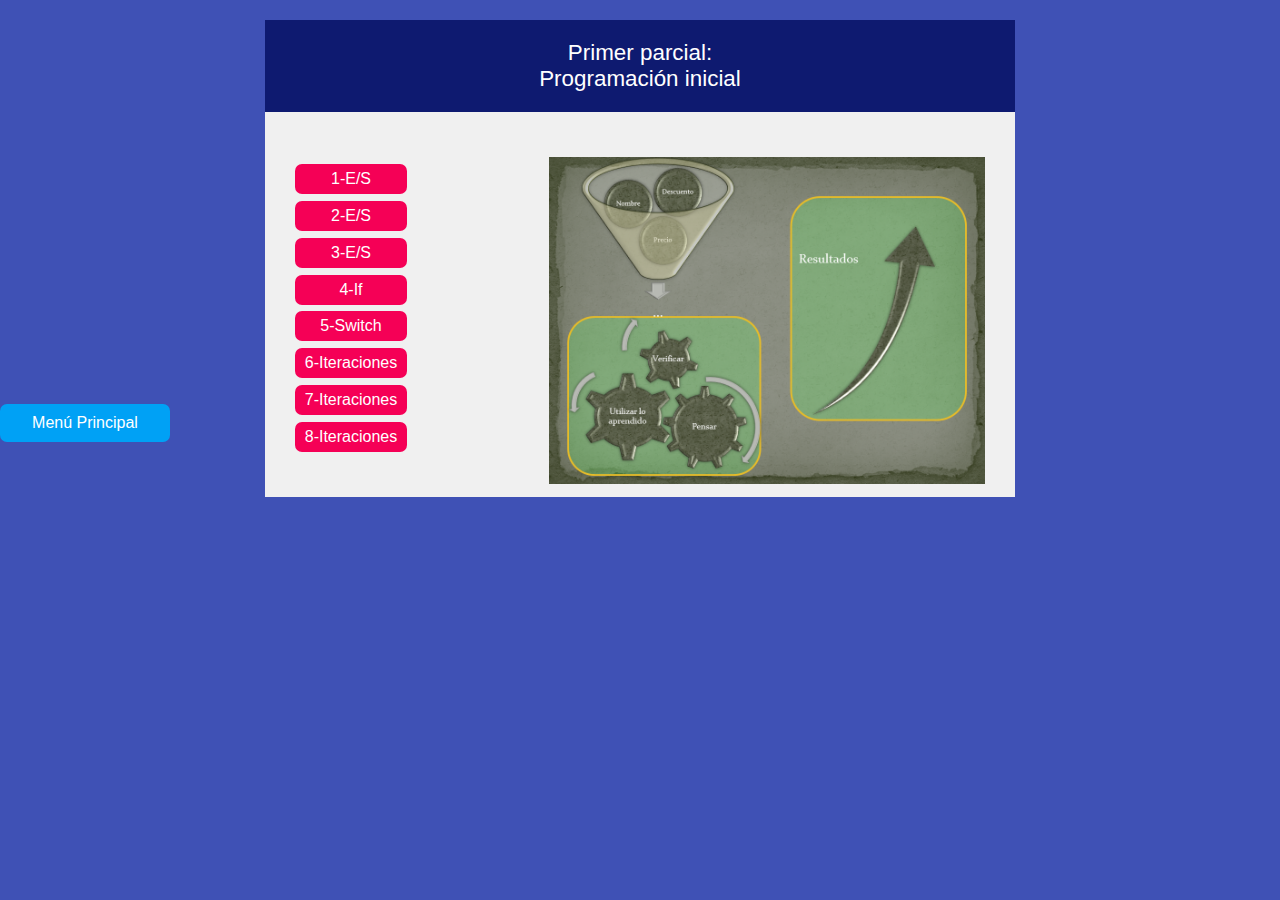
<file: 9-Parciales/recuperatorio2/index.html>
<!DOCTYPE html>
<html>
	<head>
		<meta charset="utf-8">
		<title>Curso Ingreso UTN FRA</title>

		<!--Estilos-->
		<link rel="stylesheet" type="text/css" href="../estilo.css">
		<link rel="stylesheet" type="text/css" href="../animacion.css">
		<!--final de Estilos-->

		<!--Lógica-Programación-->
	
        <!--Final de Lógica-Programación -->
		

	</head>
	<body>
		<div class="CajaArriva animated bounceInUp">
			<a  class="MiBotonUTNLinea" onclick="location.href='../index.html'" >Men&uacute; Principal</a>
		</div>
		<div class="CajaInicio animated bounceInRight">
			<h1>Primer parcial: </br> Programaci&oacute;n inicial</h1>
			<form id="FormIngreso">
					<img src="proceso.png" style=" width: 436px; float: right;">
					
					<a  class="MiBotonUTNMenu" onclick="location.href='1-entradaSalida.html'" >1-E/S</a>
					<a  class="MiBotonUTNMenu" onclick="location.href='2-entradaSalida.html'" >2-E/S</a>
					<a  class="MiBotonUTNMenu" onclick="location.href='3-entradaSalida.html'" >3-E/S</a>
					<a  class="MiBotonUTNMenu" onclick="location.href='4-if.html'" >4-If</a>
					<a  class="MiBotonUTNMenu" onclick="location.href='5-switch.html'" >5-Switch</a>
					<a  class="MiBotonUTNMenu" onclick="location.href='6-iteraciones.html'" > 6-Iteraciones</a>
					<a  class="MiBotonUTNMenu" onclick="location.href='7-iteraciones.html'" > 7-Iteraciones</a>
					<a  class="MiBotonUTNMenu" onclick="location.href='8-iteraciones.html'" > 8-Iteraciones</a>
					
					
			</form>
			

		</div>

		<center>
			
		</center>
		
	</body>
</html>
</file>
<file: 9-Parciales/estilo.css>
* {
  margin:0;
  padding:0;
}

body {
  margin: 0 auto;
  color:#f0f0f0;
  background:#3f51b5;
  font-family:'Open Sans',sans-serif;
}

caption {
  font-size: 1.6em;
  font-weight: 400;
  padding: 10px 0;
}

.CajaUno {

  max-width: 30%;
  width:400px;
  margin:0 auto;
  margin-top:8px;
  margin-bottom:2%;
  transition:opacity 1s;
  -webkit-transition:opacity 1s;
}

.CajaInicio {
  width:750px;
  margin:0 auto;
  margin-top:8px;
  margin-bottom:2%;
  transition:opacity 1s;
  -webkit-transition:opacity 1s;
}
.CajaEnunciado {
  max-width: 30%;
  border: dashed;
 position: fixed;
background: royalblue;
top: 0px;
width: 400px;
margin: 0;
padding: 10px;
/* margin-top: 8px; */
margin-bottom: 2%;
transition: opacity 1s;
-webkit-transition: opacity 1s;
border-radius: 15px;
-webkit-border-radius: 15px;
}
.CajaInicio h1{
  background:rgb(14, 26, 112);; 
  padding:20px 0;
  font-size:140%;
  font-weight:300;
  text-align:center;
  color:#fff;
}
.CajaAbajo {
   margin-top: 100px;
  width:400px;
  top:0px;
left:0px;
  transition:opacity 1s;
  -webkit-transition:opacity 1s;
}
.CajaArriva {
  margin-top: 20px;
  width:400px;
  top:0px;
  left:0px;
  transition:opacity 1s;
  -webkit-transition:opacity 1s;
}

#FormIngreso {
  
  background:#f0f0f0;
  padding:6% 4%;
}

input[type="text"]{
  width:92%;
  background:#fff;
  margin-bottom:4%;
  border:1px solid #ccc;
  padding:4%;
  font-family:'Open Sans',sans-serif;
  font-size:95%;
  color:#555;
}
select{
  width:100%;
  background:#fff;
  margin-bottom:4%;
  border:1px solid #ccc;
  padding:4%;
  font-family:'Open Sans',sans-serif;
  font-size:95%;
  color:#555;
}


.MiBotonUTN {
  display:block;
  text-transform: capitalize;
  border:hidden;
  width:100%;
  background:#f50056;
  margin:0 auto;
  margin-top:1%;
  padding:10px;
  text-align:center;
  text-decoration:none;
  color:#fff;
  cursor:pointer;
  -moz-border-radius:7px;
  -webkit-border-radius:7px;
  border-radius:7px;
  transition:background .3s;
  -webkit-transition:background .3s;
}

.MiBotonUTN:hover{
  background:#1BA045;
}
.MiBotonUTNJuego {
  
  text-transform: capitalize;
  border:hidden;
  width:32%;
  background:#f50056;
  margin:0 auto;
  margin-top:1%;
  padding:10px;
  text-align:center;
  text-decoration:none;
  color:#fff;
  cursor:pointer;
  -moz-border-radius:7px;
  -webkit-border-radius:7px;
  border-radius:7px;
  transition:background .3s;
  -webkit-transition:background .3s;
}
.MiBotonUTNMenu {
  display:block;
  text-transform: capitalize;
  border:hidden;
  width:100px;
  background:#f50056;
  margin-top:1%;
  padding:6px;
  text-align:center;
  text-decoration:none;
  color:#fff;
  cursor:pointer;
  -moz-border-radius:7px;
  -webkit-border-radius:7px;
  border-radius:7px;
  transition:background .3s;
  -webkit-transition:background .3s;
}

.MiBotonUTNMenu:hover{
 background: #1e5799; /* Old browsers */
background: -moz-linear-gradient(45deg, #1e5799 0%, #2989d8 16%, #2989d8 16%, #ffffff 36%, #ffffff 43%, #ebf709 48%, #ffffff 52%, #ffffff 61%, #207cca 82%, #207cca 99%, #207cca 99%, #7db9e8 100%); /* FF3.6+ */
background: -webkit-gradient(linear, left bottom, right top, color-stop(0%,#1e5799), color-stop(16%,#2989d8), color-stop(16%,#2989d8), color-stop(36%,#ffffff), color-stop(43%,#ffffff), color-stop(48%,#ebf709), color-stop(52%,#ffffff), color-stop(61%,#ffffff), color-stop(82%,#207cca), color-stop(99%,#207cca), color-stop(99%,#207cca), color-stop(100%,#7db9e8)); /* Chrome,Safari4+ */
background: -webkit-linear-gradient(45deg, #1e5799 0%,#2989d8 16%,#2989d8 16%,#ffffff 36%,#ffffff 43%,#ebf709 48%,#ffffff 52%,#ffffff 61%,#207cca 82%,#207cca 99%,#207cca 99%,#7db9e8 100%); /* Chrome10+,Safari5.1+ */
background: -o-linear-gradient(45deg, #1e5799 0%,#2989d8 16%,#2989d8 16%,#ffffff 36%,#ffffff 43%,#ebf709 48%,#ffffff 52%,#ffffff 61%,#207cca 82%,#207cca 99%,#207cca 99%,#7db9e8 100%); /* Opera 11.10+ */
background: -ms-linear-gradient(45deg, #1e5799 0%,#2989d8 16%,#2989d8 16%,#ffffff 36%,#ffffff 43%,#ebf709 48%,#ffffff 52%,#ffffff 61%,#207cca 82%,#207cca 99%,#207cca 99%,#7db9e8 100%); /* IE10+ */
background: linear-gradient(45deg, #1e5799 0%,#2989d8 16%,#2989d8 16%,#ffffff 36%,#ffffff 43%,#ebf709 48%,#ffffff 52%,#ffffff 61%,#207cca 82%,#207cca 99%,#207cca 99%,#7db9e8 100%); /* W3C */
filter: progid:DXImageTransform.Microsoft.gradient( startColorstr='#1e5799', endColorstr='#7db9e8',GradientType=1 ); /* IE6-9 fallback on horizontal gradient */
color:black;
}

.MiBotonUTNLinea{
  max-width: 150px;
position: absolute;
  text-transform: capitalize;
  border:hidden;
  width:100%;
  background:#00A1F5;
  margin:0 auto;
  margin-top:30%;
  padding:10px;
  text-align:center;
  text-decoration:none;
  color:#fff;
  cursor:pointer;
  -moz-border-radius:7px;
  -webkit-border-radius:7px;
  border-radius:7px;
  transition:background .3s;
  -webkit-transition:background .3s;
}
.MiBotonUTNLinea:hover{
  background:red;
  /*text-transform: uppercase;*/
}

.MiBotonUTNMenuInicio {
  display:block;
 
  border:hidden;
  width:150px;
  background:blue;
  margin-top:1%;
  padding:6px;
  text-align:center;
  text-decoration:none;
  color:#fff;
  cursor:pointer;
  -moz-border-radius:7px;
  -webkit-border-radius:7px;
  border-radius:7px;
  transition:background .3s;
  -webkit-transition:background .3s;
}
.MiBotonUTNMenuInicio:hover{
  background:#4a4a71;
}

.MiBotonUTNMenuInicioParcial {
  display:block;
 
  border:hidden;
  width:150px;
  background:red;
  margin-top:1%;
  padding:6px;
  text-align:center;
  text-decoration:none;
  color:#fff;
  cursor:pointer;
  -moz-border-radius:7px;
  -webkit-border-radius:7px;
  border-radius:7px;
  transition:background .3s;
  -webkit-transition:background .3s;
}
.MiBotonUTNMenuInicioParcial:hover{
  background:green;
}




.CajaUno h1{
  background:#f50056; 
  padding:20px 0;
  font-size:140%;
  font-weight:300;
  text-align:center;
  color:#fff;
}

.CajaUno a:hover {
  color:#f50056;
}



.CajaUno a {
  color:#DDDDDD;
}

.PiedraPapelTijera
{
  width: 100px;
  height: 100px;
  padding: 10px;

}
</file>
